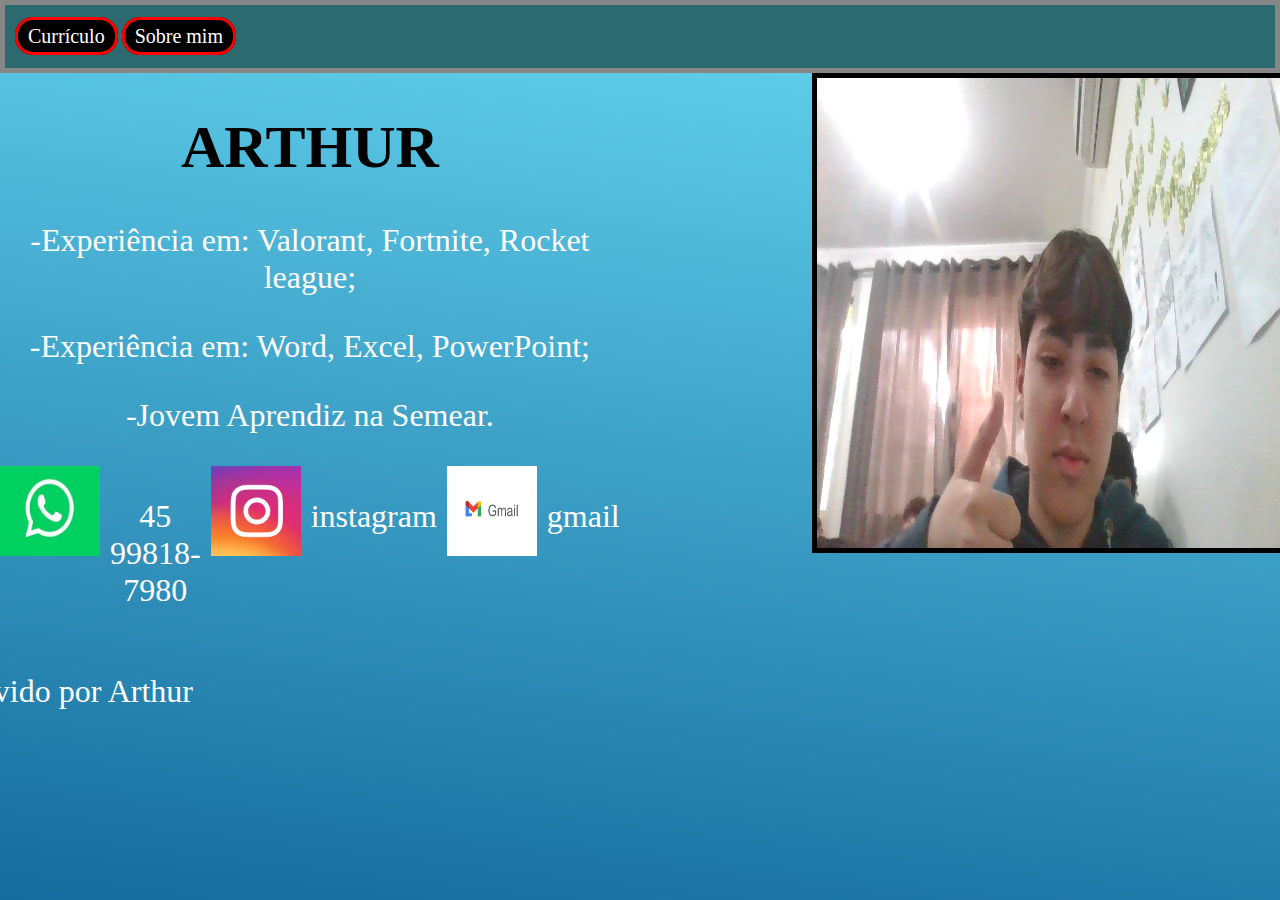
<file: index.html>
<!DOCTYPE html>
<html lang="pt-br">

<head>
  <meta charset="UTF-8">
  <meta name="viewport" content="width=device-width, initial-scale=1.0">
  <title>Portfólio</title>
  <link rel="stylesheet" href="estilo.css">
  <style>
    body {
      background-color: hwb(180 0% 0%);
    }
  </style>
</head>

<body>
  <header class="cabeça">
    <nav class="xf">
      <a class="botoes" href="./curriculo.html">Currículo</a> <a class="botoes" href="./sobre mim.html">Sobre mim</a>
    </nav> <!--elemento semântico que representa uma seção de navegação de um site, contendo links para outras páginas ou para seções dentro da mesma página-->
  </header>
  <main>
    <div class="escrita">
      <h1>ARTHUR</h1> <!--Define o título mais importante, resumindo o tema central da página. -->
      <p>-Experiência em: Valorant, Fortnite, Rocket league;</p>
      <p>-Experiência em: Word, Excel, PowerPoint;</p>
      <p>-Jovem Aprendiz na Semear.</p>

      <div> <!--usada como um contêiner genérico para agrupar outros elementos-->

      </div>

      <div class="contatos">
        <a href="https://www.whatsapp.com/"><img src="whatss.gif" width="100" height="90"></a>
        <p>45 99818-7980</p>
        <a href=https://www.instagram.com> <img src="in.gif" width="90" height="90"></a>
        <p>instagram</p>
        <a href="https://mail.google.com/mail/u/0/?pli=1#inbox"><img src="gm.gif" width="90" height="90"></a>
        <p>gmail</p>
      </div class="contatos">

    </div>

    <div class="foto">
      <img src="WIN_20251009_13_39_53_Pro.jpg" width="470" height="470">
    </div>

  </main>
  <div>
    <footer class="rodape">
      <p>Desenvolvido por Arthur</p>



    </footer>
  </div>
</body>

</html>
</file>
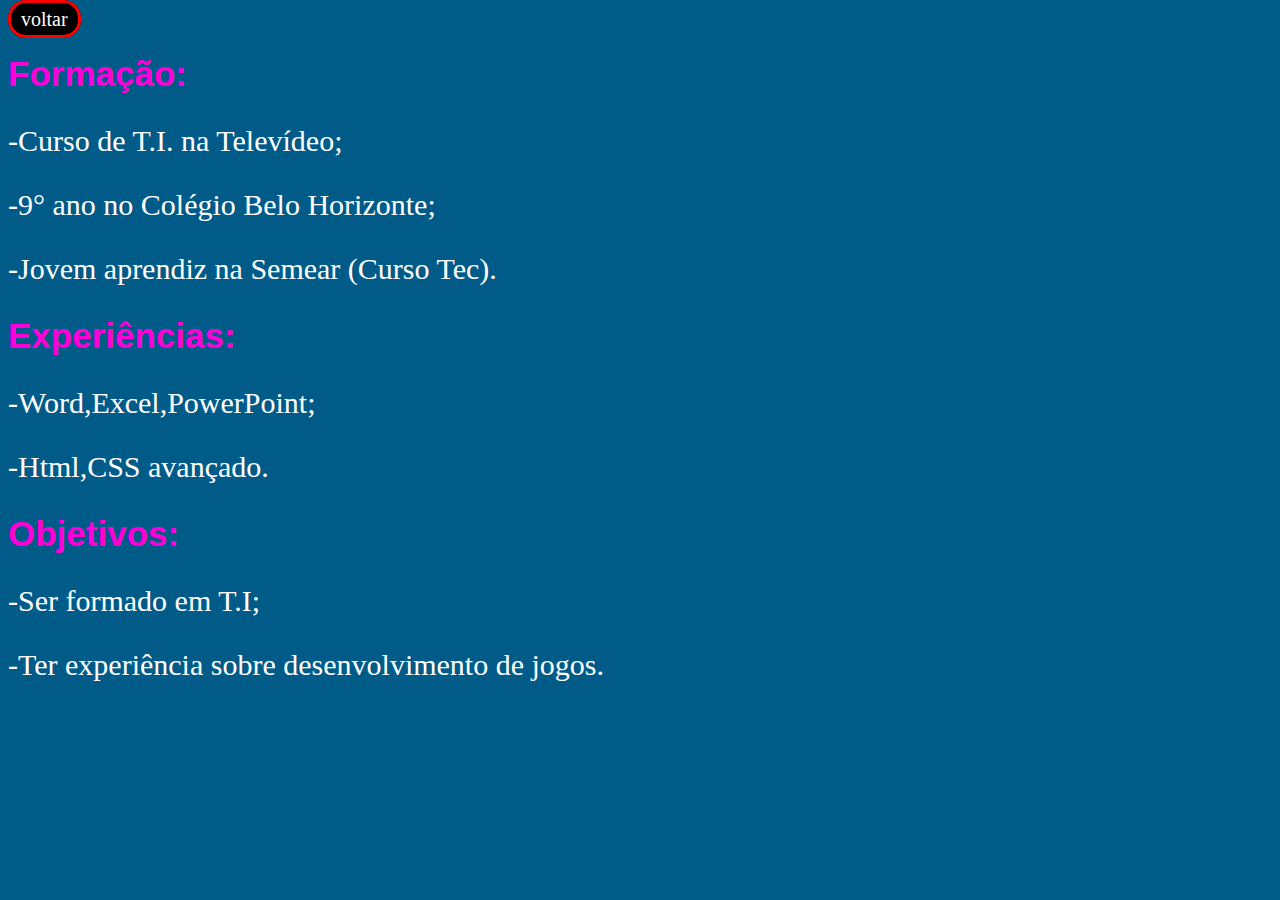
<file: curriculo.html>
<!DOCTYPE html>
<html lang="pt-br">
<head>
    <meta charset="UTF-8">
    <meta name="viewport" content="width=device-width, initial-scale=1.0">
    <title>Currículo</title>
    <link rel="stylesheet" href="curriculo.css">
</head>
<body>
    <a class="voltar" href="./index.html">voltar</a>
    <h1>Formação:</h1>
    <p>-Curso de T.I. na Televídeo;</p>
    <p>-9° ano no Colégio Belo Horizonte;</p>
    <p>-Jovem aprendiz na Semear (Curso Tec).</p>
    <p></p>
    <h2>Experiências:</h2>
    <p>-Word,Excel,PowerPoint;</p>
    <p>-Html,CSS avançado.</p>
    <h2>Objetivos:</h2>
    <p>-Ser formado em T.I;</p>
    <p>-Ter experiência sobre desenvolvimento de jogos.</p>
</body>
</html>
</file>
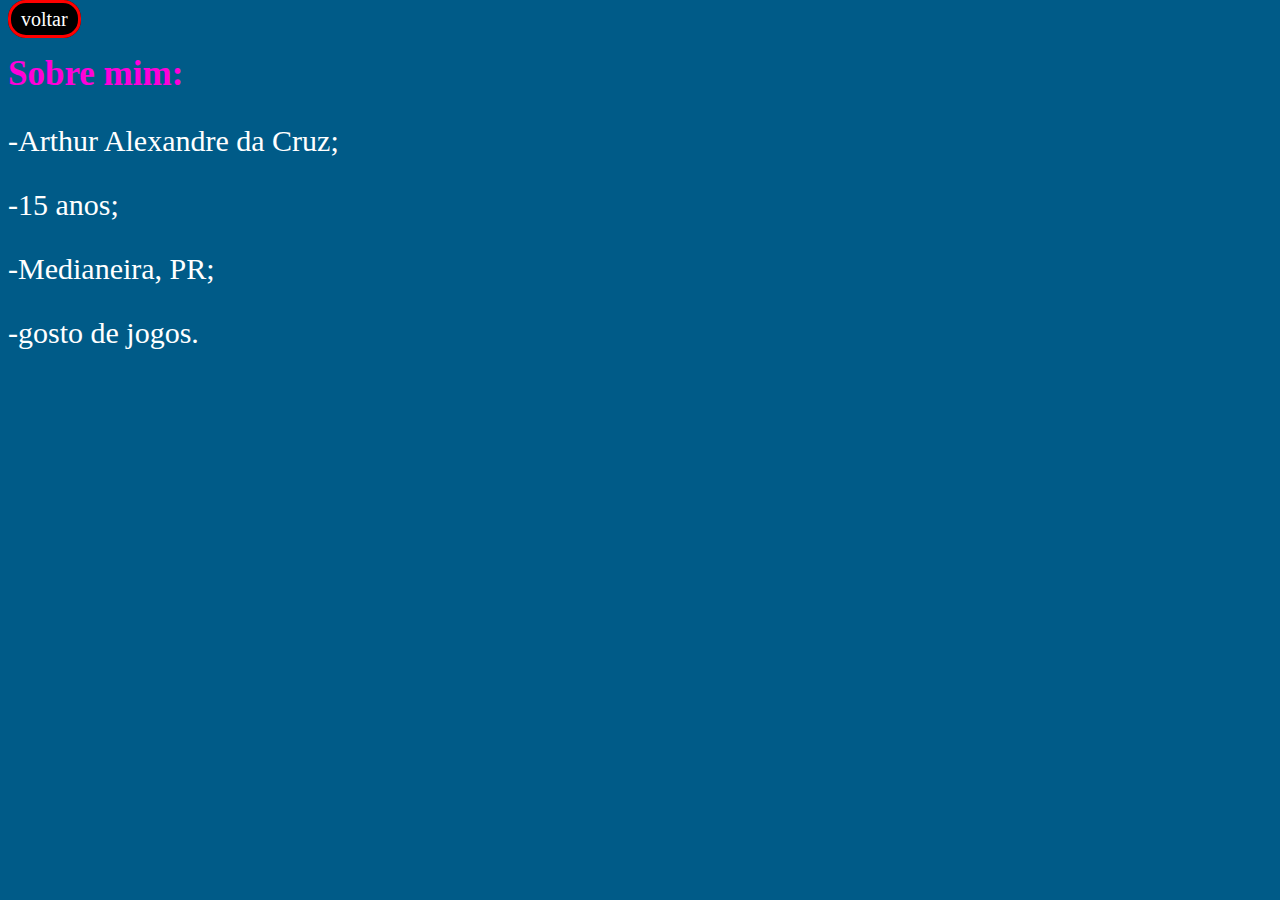
<file: sobre mim.html>
<!DOCTYPE html>
<html lang="pt-br">
<head>
    <meta charset="UTF-8">
    <meta name="viewport" content="width=device-width, initial-scale=1.0">
    <title>Sobre mim</title>
    <link rel="stylesheet" href="sobre mim estilo.css">
</head>

<body>
    <header>
    <nav>
    <a class="voltar2" href="./index.html">voltar</a>
    </nav>
    </header>
    <div class="sobremim">
    <h1>Sobre mim:</h1>
    <p>-Arthur Alexandre da Cruz;</p>
    <p>-15 anos;</p>
    <p>-Medianeira, PR;</p>
    <p>-gosto de jogos.</p>
    </div>
    
    
</div>
</body>
</html>
</file>
<file: estilo.css>
:root/*utilizado para definir variáveis CSS globais */{
    --cor-texto: rgb(255, 255, 255);
    --cor-secundária: rgb(43, 107, 111);


}


body{
    background-image: url(hent.png);
    background-color: rgb(15, 16, 16);
    margin: 0px; 
    
    
}

main {
    display:flex;
    gap: 15%;
    text-align: center;
    background-repeat: no-repeat;
    background-position: center;
    background-size: cover;
  
}
@keyframes anima/*é uma regra CSS que define uma animação,
 permitindo especificar os estilos de um elemento em diferentes momentos da animação.*/ 

{
    0%{
        color:red;
    }
    50%{
        color:green;
    }
    100%{
        color:blue;
    }
}
h1{
    animation-duration: 5s;
    animation-direction: alternate;
    animation-name: anima ;
    animation-iteration-count: infinite;
}   


p{color: var(--cor-texto);
    font-size: 2rem;
    
        
}
    

    .foto {
        display: flex;
        gap:10%;
        border-style: solid;
        border-color: black;
        height: 470px;
        border-width: 5px;
        }

        .escrita{
            font-size: 30px;
            
            
        }


        .contatos{
            display: flex;
            gap: 10px;
        }
   
   

   
   .rodape{
    
   width: 1534px;
   height: 109px;
   font-size:30px;
   justify-self: center;

   }
   
   .cabeça{
    background-color:var(--cor-secundária);
    border:5px solid rgb(136, 135, 135);
    padding: 20px 10px; }

    .botoes{
        background-color: rgb(0, 0, 0);
        border: 3px solid red;
        padding: 5px 10px;
        font-family: fantasy;
        font-size: 20px;
        color:white;
        text-decoration: none;
        border-radius:18px;
        transition: 1s;/*tempo de transição quando passa o mouse em cima*/

    
        
    }   


    .botoes:hover{/*hover faz mudar estilo quando passa o mouse em cima*/
        background-color: rgb(244, 2, 2);
        transition:1s;/*tempo de transição quando passa o mouse em cima*/


    }
</file>
<file: curriculo.css>
body{
  background-color:rgb(0, 91, 136);
  background-image: url();
  background-repeat:no-repeat;
  background-position: center;
  background-size: cover;
}

p{color:rgb(255, 255, 255);
    font-size:30px;
}

h1{
  font-family:'Segoe UI', Tahoma, Geneva, Verdana, sans-serif;
  font-size:35px;
  color:rgb(255, 0, 217);
}



.voltar{
        background-color: rgb(0, 0, 0);
        border: 3px solid red;
        padding: 5px 10px;
        font-family: fantasy;
        font-size: 20px;
        color:white;
        text-decoration: none;
        border-radius:18px;
        transition: 1s;}

        
  .voltar:hover{/*hover faz mudar estilo quando passa o mouse em cima*/
        background-color: rgb(232, 244, 2);
        transition:1s;/*tempo de transição quando passa o mouse em cima*/


    }
    h2{
          font-family:'Segoe UI', Tahoma, Geneva, Verdana, sans-serif;
            font-size:35px;
            color:rgb(255, 0, 217);


    }
</file>
<file: sobre mim estilo.css>
body{
background-color: rgb(0, 91, 136);
  background-image: url();
  background-repeat:no-repeat;
  background-position: center;
  background-size: cover;

}

p{color:rgb(0, 0, 0);
    font-size: 30px;
}
 

h1{
  font-family: 'Segoe UI', Tahoma, Geneva, Verdana, sans-serifs;
  font-size:35px;
  color:rgb(255, 0, 217);
}



        
.voltar2{
        background-color: rgb(0, 0, 0);
        border: 3px solid red;
        padding: 5px 10px;
        font-family: fantasy;
        font-size: 20px;
        color:white;
        text-decoration: none;
        border-radius:18px;
        transition: 1s;}


        .voltar2:hover{/*hover faz mudar estilo quando passa o mouse em cima*/
        background-color: rgb(208, 244, 2);
        transition:1s;/*tempo de transição quando passa o mouse em cima*/


    }

    p{
color:rgb(255, 255, 255);}
</file>
